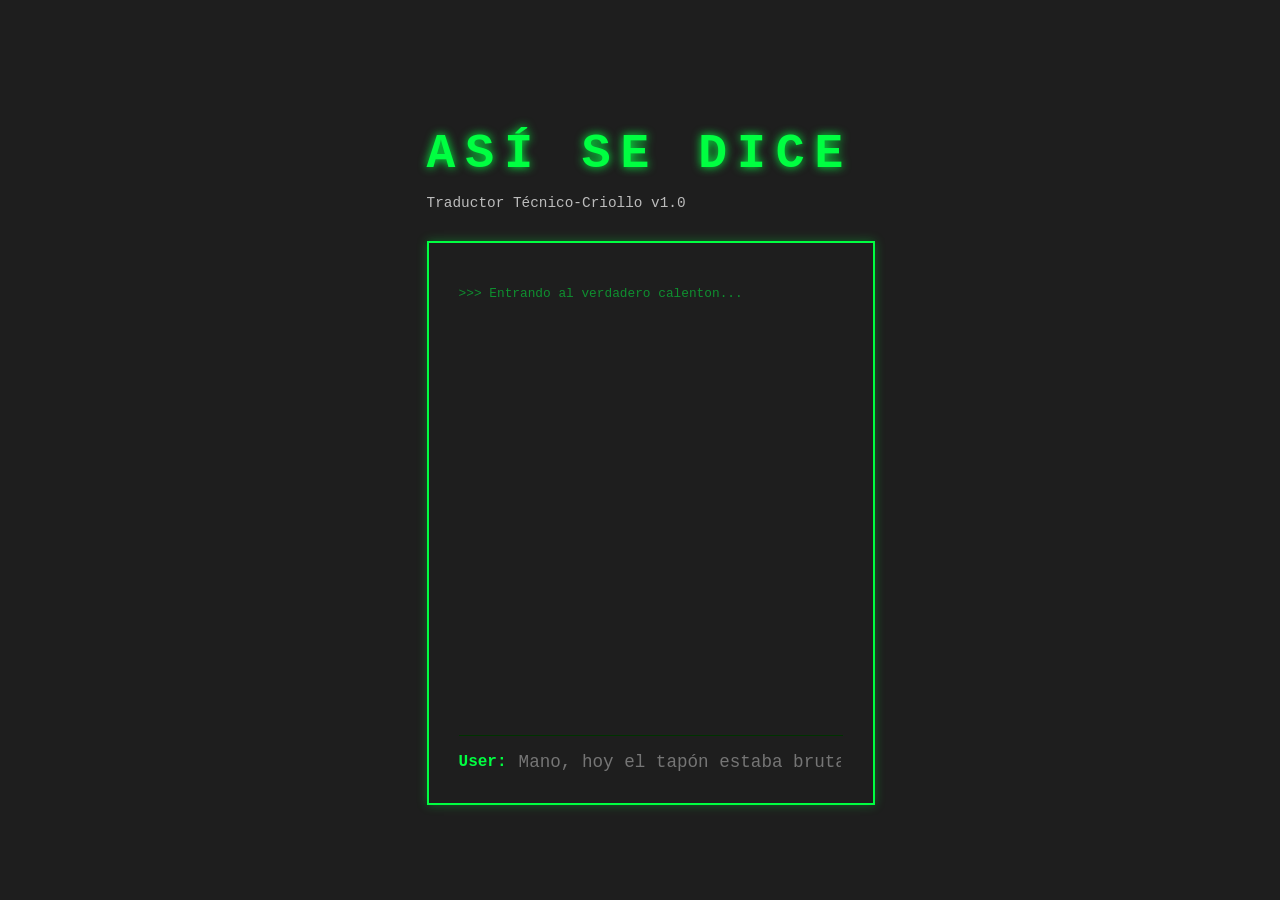
<file: front end/index.html>
<!DOCTYPE html>
<html lang="es">
<head>
    <meta charset="UTF-8">
    <meta name="viewport" content="width=device-width, initial-scale=1.0">
    <link rel="stylesheet" href="style.css">
    <title>Asi se dice - AI Translator</title>
</head>
<body>
    <div class="container">
        <h1 class="main-title">ASÍ SE DICE</h1>
        <p class="subtitle">Traductor Técnico-Criollo v1.0</p>

        <div id="terminal">
            <div id="display-area">
                <p class="system-msg">>>> Entrando al verdadero calenton...</p>
            </div>

            <div class="input-container">
                <span class="prompt">User: </span>
                <input type="text" id="user-input" placeholder="Mano, hoy el tapón estaba brutal" autofocus>
            </div>
        </div>
    </div>

    <script src="script.js"></script>
</body>
</html>
</file>
<file: front end/style.css>
body {
    background-color: #1e1e1e;
    background-image: #2a2a2a 1px, transparent 1px;
    background-size: 20px 20px;
    background-position: 0 0, 10px 10px;
    color: #00ff41;
    font-family: 'Courier New', monospace;
    display: flex;
    flex-direction: column;
    align-items: center;
    justify-content: center;
    height: 100vh;
    margin: 0;
}

.main-title {
    font-size: 3rem;
    letter-spacing: 10px;
    text-shadow: 0 0 10px #00ff41;
    margin-bottom: 5px;
}

.subtitle {
    color: #fff;
    font-size: 0.9rem;
    margin-bottom: 30px;
    opacity: 0.7;
}

#terminal {
    background-color: rgba(30, 30, 30, 0.95);
    border: 2px solid #00ff41;
    width: 90%;
    max-width: 1000px;
    height: 500px;
    padding: 30px;
    box-shadow: 0 0 10px rgba(0, 255, 65, 0.3);
    display: flex;
    flex-direction: column;
    position: relative;
    overflow: hidden;
}

#display-area {
    flex-grow: 1;
    overflow-y: auto;
    margin-bottom: 15px;
}

.input-container {
    display: flex;
    align-items: center;
    border-top: 1px solid #003300;
    padding-top: 15px;
    width: 100%;
    box-sizing: border-box;
}

input {
    background: transparent;
    border: none;
    color: #fff;
    outline: none;
    flex-grow: 1;
    min-width: 0;
    font-family: inherit;
    font-size: 1.1rem;
    margin-left: 10px;
}

.user-msg {
    color: #ffffff;
    margin-top: 10px;
}

.ia-msg-matrix {
    color: #ffd700;
    font-weight: bold;
    margin-top: 15px;
    text-shadow: 0 0 5px #ffd700;
}

.flashcard-tecnica {
    border-left: 3px solid #00bfff;
    padding-left: 15px;
    margin-top: 10px;
    color: #00bfff;
    background: rgba(0, 191, 255, 0.05);
}

.cmd-blue {
    color: #ffffff;
    background: #00bfff;
    padding: 0 4px;
    font-weight: bold;
    margin-right: 5px;
}

.system-msg {
    color: #00ff41;
    opacity: 0.5;
    font-size: 0.8rem;
}

.prompt {
    color: #00ff41;
    font-weight: bold;
}

.boricua-reply {
    color: #ffcc00;
    font-weight: bold;
    margin-top: 15px;
}

.tech-card {
    color: #00bfff;
    margin-left: 20px;
}
</file>
